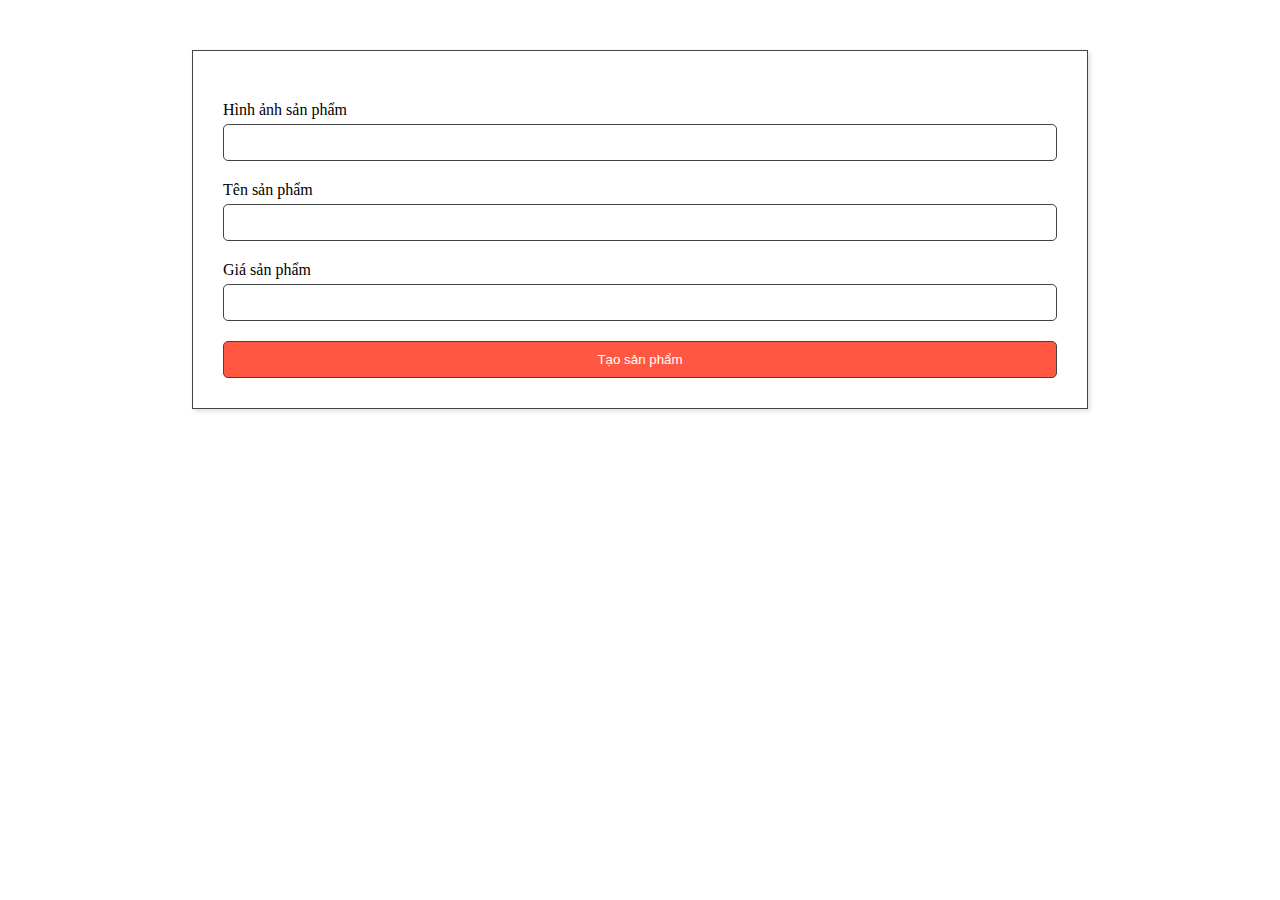
<file: admin.html>
<!DOCTYPE html>
<html lang="en">

<head>
    <meta charset="UTF-8">
    <meta name="viewport" content="width=device-width, initial-scale=1.0">
    <title>Admin</title>
    <script src="sanpham.js"></script>
    <style>
        * {
            box-sizing: border-box;
            padding: 0;
            margin: 0;
        }

        .themsp {
            display: flex;
            flex-direction: column;
            width: 70%;
            border: 1px solid #444;
            margin: auto;
            padding: 30px;
            margin-top: 50px;
            box-shadow: 2px 2px 5px #ddd;
        }

        .themsp label input {
            width: 100%;

        }

        .themsp label {
            margin-top: 20px;
        }

        .themsp input {
            margin-top: 5px;
            padding: 10px 20px;
            border: 1px solid #444;
            border-radius: 5px;

        }

        .themsp button {
            width: 100%;
            margin-top: 20px;
            padding: 10px 20px;
            border: 1px solid #444;
            border-radius: 5px;
            background-color: #ff5741;
            color: white;
        }

        .themsp button:hover {
            background-color: #f6432d;
        }
    </style>
</head>

<body>
    <div class="themsp">
        <label for="imgsp">Hình ảnh sản phẩm</label>
        <input type="text" id="imgsp">

        <label for="tensp">Tên sản phẩm</label>
        <input type="text" id="tensp">

        <label for="giasp">Giá sản phẩm</label>
        <input type="number" id="giasp">

        <button onclick="onclicktaosanpham()">Tạo sản phẩm</button>
    </div>
    <script>
    </script>
</body>

</html>
</file>
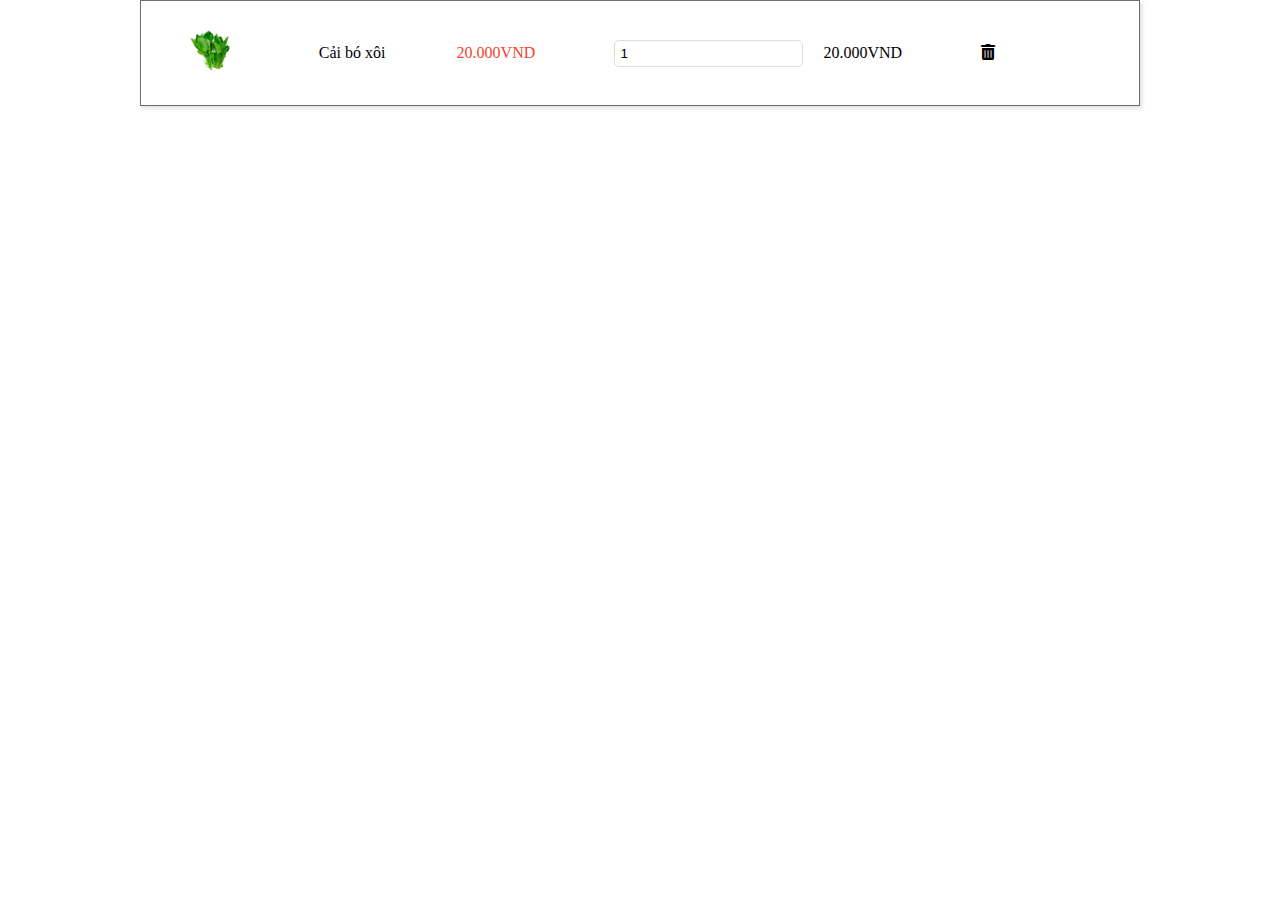
<file: giohang.html>
<!DOCTYPE html>
<html lang="en">

<head>
    <meta charset="UTF-8">
    <meta name="viewport" content="width=device-width, initial-scale=1.0">
    <link rel="stylesheet" href="https://cdnjs.cloudflare.com/ajax/libs/font-awesome/5.10.2/css/all.min.css" />
    <script src="sanpham.js"></script>
    <title>Giỏ Hàng</title>
    <style>
        * {
            box-sizing: border-box;
            padding: 0;
            margin: 0;
        }

        .gio-hang {
            border: 1px solid rgb(110, 110, 110);
            box-shadow: 2px 2px 4px #ddd;
            padding: 20px;
            margin: auto;
            max-width: 1000px;
        }

        img {
            width: 100%;
        }

        input {
            padding: 5px;
            border: 1px solid #ddd;
            border-radius: 5px;
        }

        .item-gio-hang {
            display: flex;
            flex-direction: row;
            align-items: center;
        }

        .item-gio-hang .img-gio-hang img {
            width: 60px;
            height: 60px;
        }

        .item-gio-hang .img-gio-hang,
        .soluong,
        .hanhdong,
        .tongtien {
            flex: 1;
            margin-left: 20px;
        }

        .item-gio-hang .gia-san-pham {
            flex: 1;
        }

        .item-gio-hang .ten-san-pham {
            flex: 1;
        }

        .item-gio-hang .gia-san-pham {
            font-size: 16px;
            color: #f6432d;
        }

        .item-gio-hang .hanhdong i:hover {
            color: #f6432d;
        }
    </style>
</head>

<body>
    <div class="gio-hang">
        <div class="item-gio-hang">
            <div class="img-gio-hang">
                <img src="./public/caiboxoi.jpg">
            </div>
            <p class="ten-san-pham">Cải bó xôi</p>
            <div class="gia-san-pham">20.000VND</div>
            <input type="number" class="soluong" value="1">
            <p class="tongtien">20.000VND</p>
            <div class="hanhdong">
                <i class="fas fa-trash-alt"></i>
            </div>
        </div>

    </div>
    <script>
    </script>
</body>

</html>
</file>
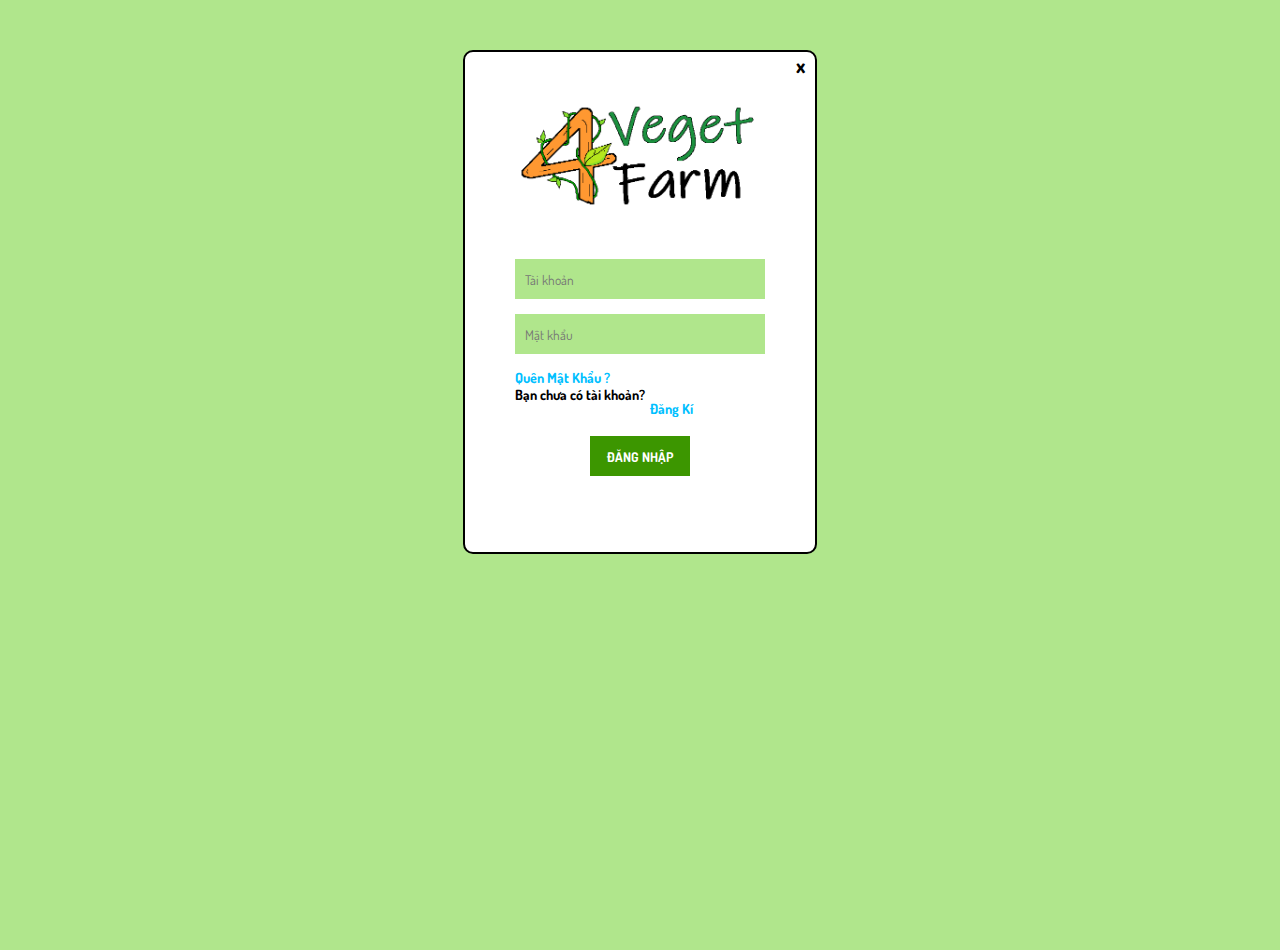
<file: login.html>
<html>
    <head>
        <link rel="shortcut icon" href="/LogoShortcut.png" />
        <title>Veget4Farm</title>
        <link rel="stylesheet" href="./public/main.css">
        <link rel="stylesheet" href="login-register.css">
        <meta http-equiv="Content-Type" content="text/html; charset=UTF-8" />
        <meta name="viewport" content="width=device-width, initial-scale=1.0">
        <script src="sanpham.js"></script>
    </head>
    <body>
        <main>
            <div class="login" >
                <a class="out" href="index.html">x</a>
                <form>
                    <img id="login-logo" src="Logo.png" width="250px">
                    <div class="taikhoan-matkhau">
                        <input class="tai-khoan" type="text" id="userlogin" placeholder="Tài khoản">
                        <input class="mat-khau" type="password" id="passlogin" placeholder="Mật khẩu">
                        <a id="quen-mat-khau" href="#">Quên Mật Khẩu ?</a>
                        <div>
                            <p id="label-dang-ki">Bạn chưa có tài khoản?</p> 
                            <a id="dang-ki" href="register.html">Đăng Kí</a>
                        </div>
                    </div>
                    <button id="login-button" type="button" onclick="onclicklogin()">ĐĂNG NHẬP</button>
                </form>
            </div>
        </main>
    </body>
</html>
</file>
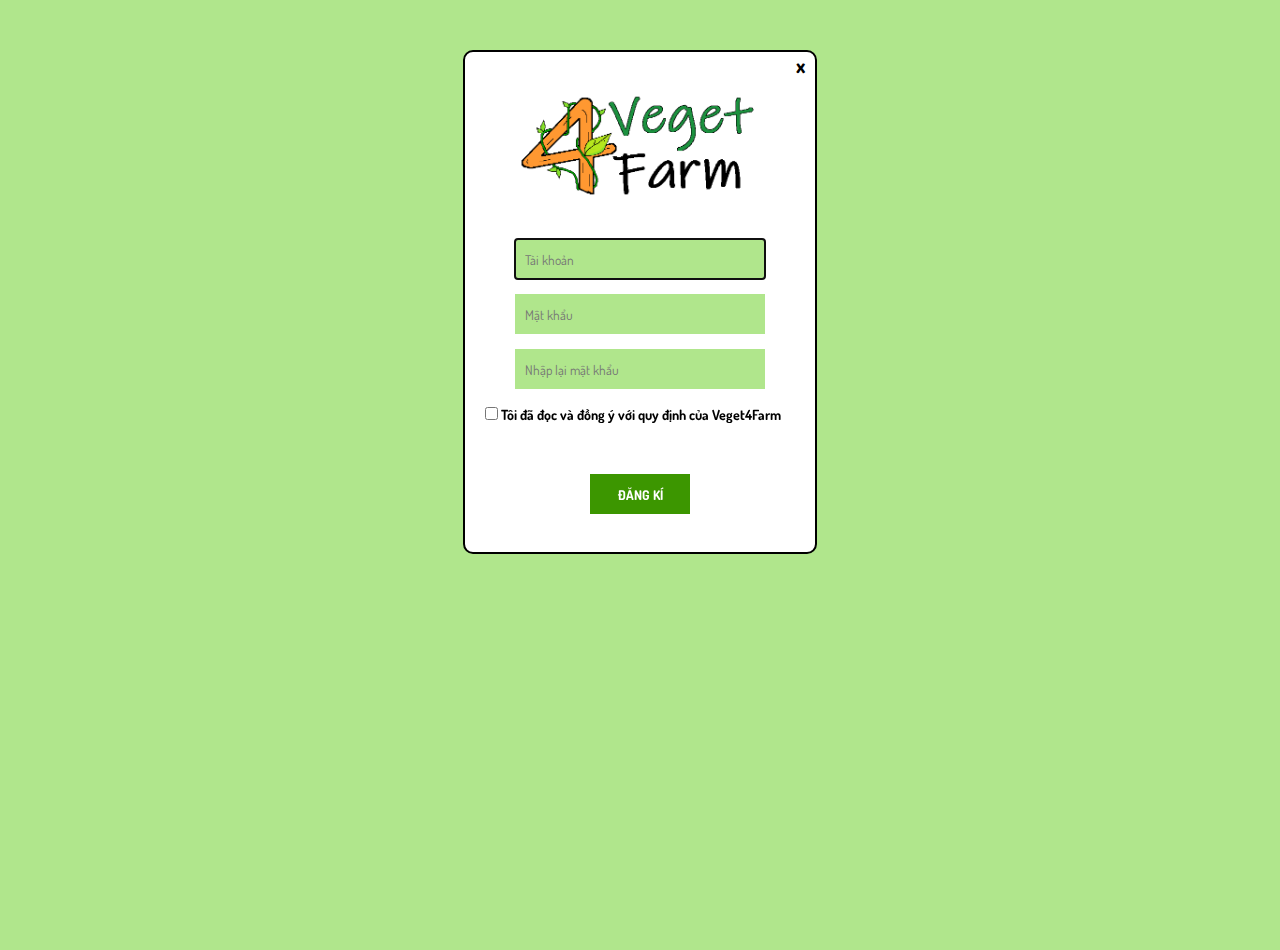
<file: register.html>
<html>

<head>
    <link rel="shortcut icon" href="img/LogoShortcut.png" />
    <title>Veget4Farm</title>
    <link rel="stylesheet" href="./public/main.css">
    <link rel="stylesheet" href="./public/login-register.css">
    <meta http-equiv="Content-Type" content="text/html; charset=UTF-8" />
    <meta name="viewport" content="width=device-width, initial-scale=1.0">
    <script src="sanpham.js"></script>
</head>

<body>
    <main>
        <div class="register">
            <a class="out" href="index.html">x</a>
            <form>
                <img id="register-logo" src="Logo.png" width="250px">
                <div class="taikhoan-matkhau">
                    <input class="tai-khoan" type="text" id="username" required autofocus placeholder="Tài khoản">
                    <input class="mat-khau" type="password" id="password" required placeholder="Mật khẩu">
                    <input class="mat-khau" type="password" id="checkpassword" required placeholder="Nhập lại mật khẩu">
                    <div class="xac-nhan">
                        <input id="xac-nhan" type="checkbox" value="" required>
                        <label id="label-xac-nhan">Tôi đã đọc và đồng ý với quy định của Veget4Farm</label>
                    </div>
                </div>
                <button id="login-button" type="button" onclick="onclicktaouser()">ĐĂNG KÍ</button>
            </form>
        </div>
    </main>
</body>  
</html>
</file>
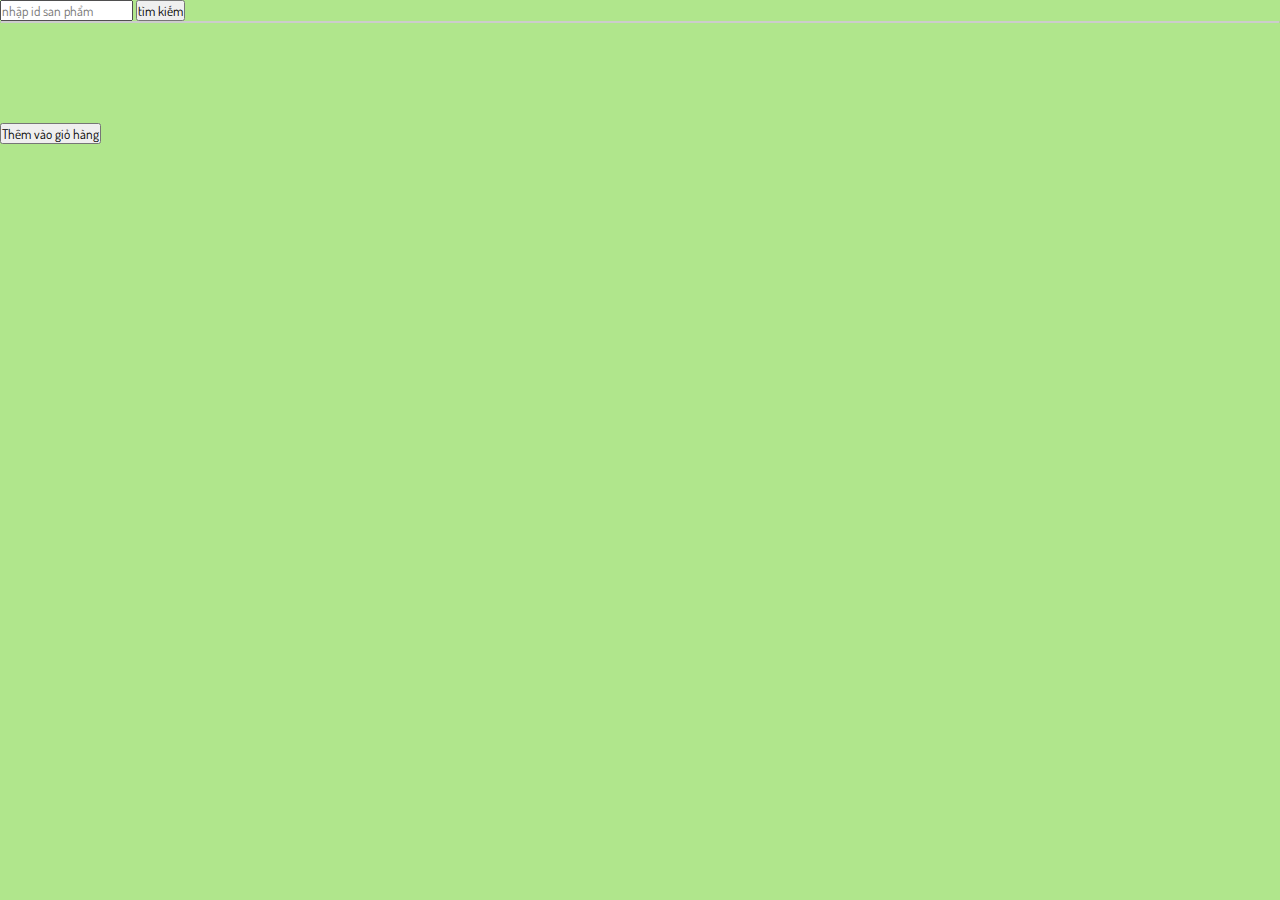
<file: sanpham.html>
<!DOCTYPE html>
<html lang="en">

<head>
    <meta charset="UTF-8">
    <meta name="viewport" content="width=device-width, initial-scale=1.0">
    <title>Document</title>
    <link rel="stylesheet" href="./public/main.css">
    <script src="sanpham.js"></script>
<body>
    <input type="text" id="idsanpham" placeholder="nhập id san phẩm">
    <button onclick="onclicktimkiemsanpham()" class="btn">tìm kiếm</button>
    <div class="info">
    <div id="ketqua"></div>
    </div>
    <button onclick="onclickthemvaogiohang('1111')" class="themsanphamvaogiohang">Thêm vào giỏ hàng</button>
    <script>
    </script>
</body>

</html>
</file>
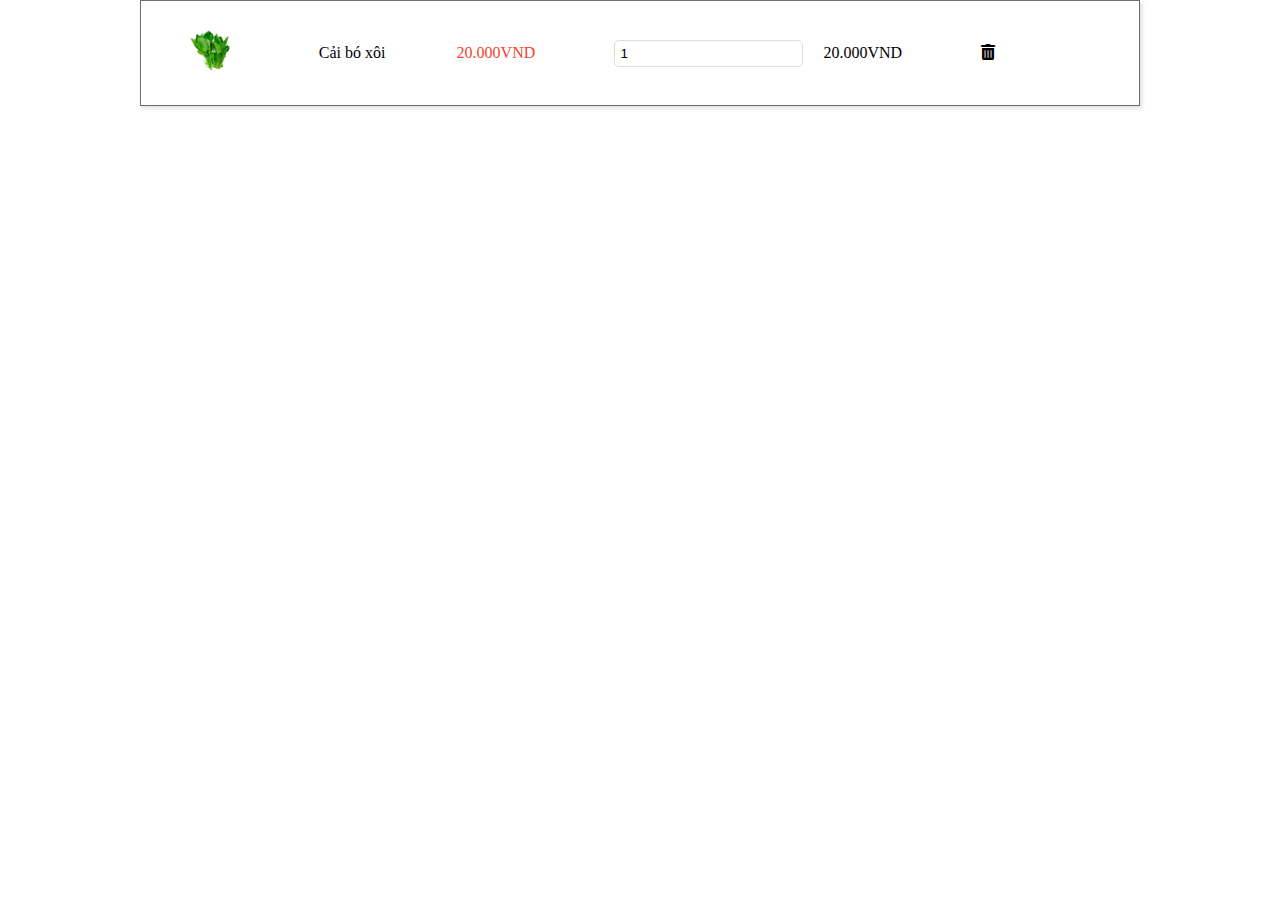
<file: html/giohang.html>
<!DOCTYPE html>
<html lang="en">

<head>
    <meta charset="UTF-8">
    <meta name="viewport" content="width=device-width, initial-scale=1.0">
    <link rel="stylesheet" href="https://cdnjs.cloudflare.com/ajax/libs/font-awesome/5.10.2/css/all.min.css" />
    <script src="sanpham.js"></script>
    <title>Giỏ Hàng</title>
    <style>
        * {
            box-sizing: border-box;
            padding: 0;
            margin: 0;
        }

        .gio-hang {
            border: 1px solid rgb(110, 110, 110);
            box-shadow: 2px 2px 4px #ddd;
            padding: 20px;
            margin: auto;
            max-width: 1000px;
        }

        img {
            width: 100%;
        }

        input {
            padding: 5px;
            border: 1px solid #ddd;
            border-radius: 5px;
        }

        .item-gio-hang {
            display: flex;
            flex-direction: row;
            align-items: center;
        }

        .item-gio-hang .img-gio-hang img {
            width: 60px;
            height: 60px;
        }

        .item-gio-hang .img-gio-hang,
        .soluong,
        .hanhdong,
        .tongtien {
            flex: 1;
            margin-left: 20px;
        }

        .item-gio-hang .gia-san-pham {
            flex: 1;
        }

        .item-gio-hang .ten-san-pham {
            flex: 1;
        }

        .item-gio-hang .gia-san-pham {
            font-size: 16px;
            color: #f6432d;
        }

        .item-gio-hang .hanhdong i:hover {
            color: #f6432d;
        }
    </style>
</head>

<body>
    <div class="gio-hang">
        <div class="item-gio-hang">
            <div class="img-gio-hang">
                <img src="../public/caiboxoi.jpg">
            </div>
            <p class="ten-san-pham">Cải bó xôi</p>
            <div class="gia-san-pham">20.000VND</div>
            <input type="number" class="soluong" value="1">
            <p class="tongtien">20.000VND</p>
            <div class="hanhdong">
                <i class="fas fa-trash-alt"></i>
            </div>
        </div>

    </div>
    <script>
    </script>
</body>

</html>
</file>
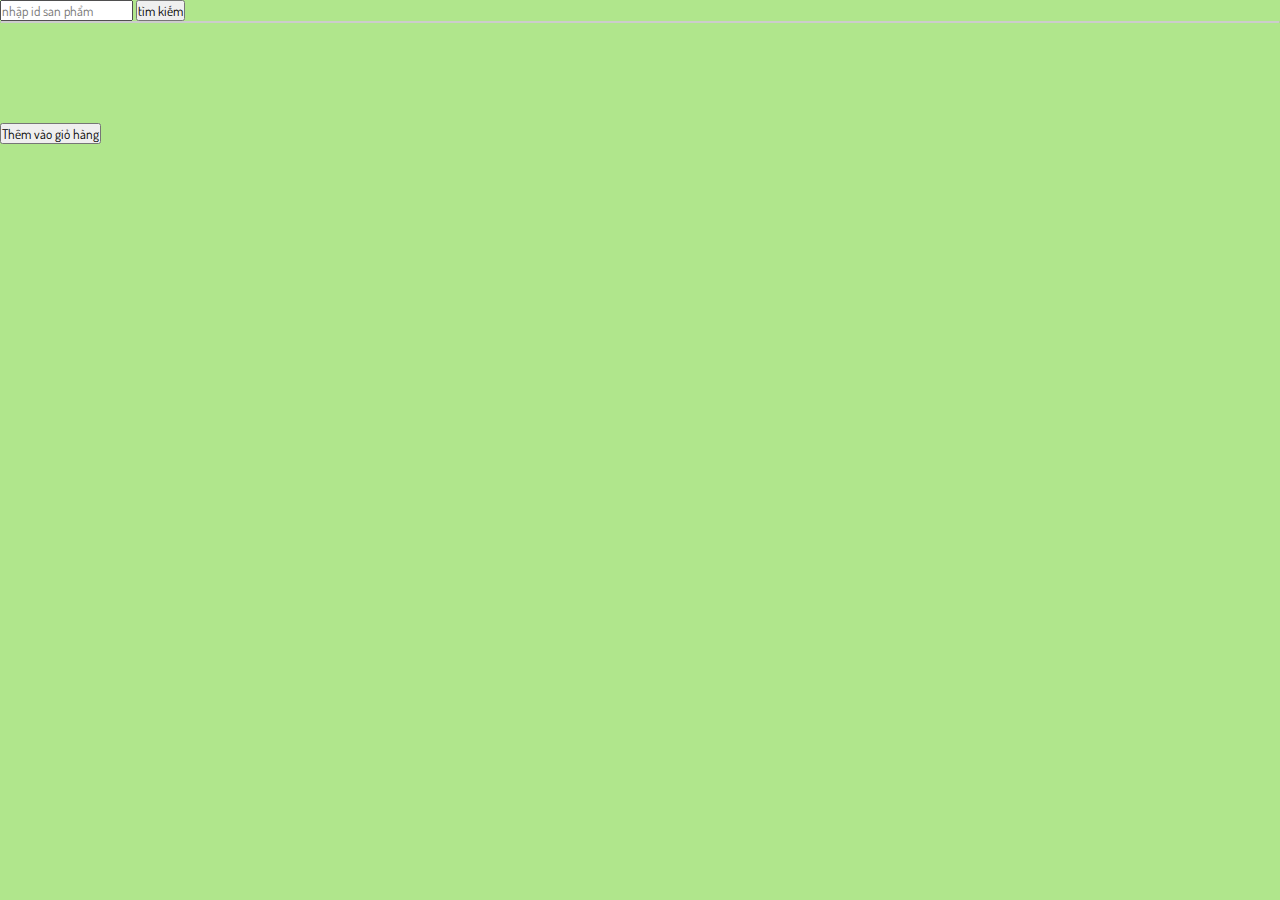
<file: html/sanpham.html>
<!DOCTYPE html>
<html lang="en">

<head>
    <meta charset="UTF-8">
    <meta name="viewport" content="width=device-width, initial-scale=1.0">
    <title>Document</title>
    <link rel="stylesheet" href="../public/main.css">
    <script src="sanpham.js"></script>
<body>
    <input type="text" id="idsanpham" placeholder="nhập id san phẩm">
    <button onclick="onclicktimkiemsanpham()" class="btn">tìm kiếm</button>
    <div class="info">
    <div id="ketqua"></div>
    </div>
    <button onclick="onclickthemvaogiohang('1111')" class="themsanphamvaogiohang">Thêm vào giỏ hàng</button>
    <script>
    </script>
</body>

</html>
</file>
<file: login-register.css>
@import url('https://fonts.googleapis.com/css2?family=Open+Sans&family=Roboto&display=swap');
@import url('https://fonts.googleapis.com/css2?family=Dosis:wght@200;300;400;500;600;700;800&display=swap');
:root{
    --color1: rgb(207, 255, 99);
    --color2: rgb(176, 230, 140);
    --color3: rgb(250, 152, 49);
    --color4: rgb(255, 202, 99);
    --color5: rgb(28, 145, 63);
    --color6: rgb(60, 150, 0);

    /* --color2: rgb(220, 243, 150); */
    /* --color6: rgb(173, 231, 0); */
}
*{
    font-family: Calibri, 'Dosis', 'Open Sans', sans-serif ;
}
.out{
    text-decoration: none;
    font-weight: bolder;
    color: black;
    font-size: 20px;
    float: right;
    margin-right: 10px;
}
.login, .register{
    width: 350px;
    height: 500px;
    border: black solid 2px;
    border-radius: 10px;
    background-color: white;
}
#login-logo, .login, #register-logo, .register{
    display: block;
    margin: 50px auto;
}
#register-logo{
    margin: unset;
    margin: 40px auto;
}
.tai-khoan, .mat-khau{
    border: unset;
    height: 40px;
    width: 250px;
    background-color: var(--color2);
    display: block;
    margin: 0px auto 15px;
    padding-left: 10px;
}
#quen-mat-khau{
    margin-left: 50px;
    text-decoration: none;
    color: rgb(0, 191, 255);
    font-size: 14px;
    font-weight: bolder;
}
#dang-ki, #label-dang-ki{
    float: left;
}
#label-dang-ki{
    font-weight: bolder;
    margin-left: 50px;
    font-size: 14px;
    float: left;
}
#dang-ki{
    padding-left: 5px;
    float: left;
    text-decoration: none;
    color: rgb(0, 191, 255);
    font-weight: bolder;
    font-size: 14px;
    margin: 14px 0px;
}
#login-button, #register-button{
    width: 100px;
    height: 40px;
    border: unset;
    color: white;
    font-weight: bolder;
    background-color: var(--color6);
    display: block;
    margin: 50px auto;
}
#register-button{
    margin: unset;
    margin: 20px auto;
}
#xac-nhan{
    margin-left: 20px;
}
#label-xac-nhan{
    font-size: 14px;
    font-weight: bolder;
}
@media (max-width: 739px) {
    .login, .register{
        width: auto;
        height: auto;
    }
}
@media (max-width: 320px) {
    .tai-khoan, .mat-khau{
        width: 200px;
    }
    #register-logo, #login-logo{
        width: 200px;
    }
    #quen-mat-khau, #label-dang-ki{
        margin-left: 35px;
    }
}
</file>
<file: public/login-register.css>
@import url('https://fonts.googleapis.com/css2?family=Open+Sans&family=Roboto&display=swap');
@import url('https://fonts.googleapis.com/css2?family=Dosis:wght@200;300;400;500;600;700;800&display=swap');
:root{
    --color1: rgb(207, 255, 99);
    --color2: rgb(176, 230, 140);
    --color3: rgb(250, 152, 49);
    --color4: rgb(255, 202, 99);
    --color5: rgb(28, 145, 63);
    --color6: rgb(60, 150, 0);

    /* --color2: rgb(220, 243, 150); */
    /* --color6: rgb(173, 231, 0); */
}
*{
    font-family: Calibri, 'Dosis', 'Open Sans', sans-serif ;
}
.out{
    text-decoration: none;
    font-weight: bolder;
    color: black;
    font-size: 20px;
    float: right;
    margin-right: 10px;
}
.login, .register{
    width: 350px;
    height: 500px;
    border: black solid 2px;
    border-radius: 10px;
    background-color: white;
}
#login-logo, .login, #register-logo, .register{
    display: block;
    margin: 50px auto;
}
#register-logo{
    margin: unset;
    margin: 40px auto;
}
.tai-khoan, .mat-khau{
    border: unset;
    height: 40px;
    width: 250px;
    background-color: var(--color2);
    display: block;
    margin: 0px auto 15px;
    padding-left: 10px;
}
#quen-mat-khau{
    margin-left: 50px;
    text-decoration: none;
    color: rgb(0, 191, 255);
    font-size: 14px;
    font-weight: bolder;
}
#dang-ki, #label-dang-ki{
    float: left;
}
#label-dang-ki{
    font-weight: bolder;
    margin-left: 50px;
    font-size: 14px;
    float: left;
}
#dang-ki{
    padding-left: 5px;
    float: left;
    text-decoration: none;
    color: rgb(0, 191, 255);
    font-weight: bolder;
    font-size: 14px;
    margin: 14px 0px;
}
#login-button, #register-button{
    width: 100px;
    height: 40px;
    border: unset;
    color: white;
    font-weight: bolder;
    background-color: var(--color6);
    display: block;
    margin: 50px auto;
}
#register-button{
    margin: unset;
    margin: 20px auto;
}
#xac-nhan{
    margin-left: 20px;
}
#label-xac-nhan{
    font-size: 14px;
    font-weight: bolder;
}
@media (max-width: 739px) {
    .login, .register{
        width: auto;
        height: auto;
    }
}
@media (max-width: 320px) {
    .tai-khoan, .mat-khau{
        width: 200px;
    }
    #register-logo, #login-logo{
        width: 200px;
    }
    #quen-mat-khau, #label-dang-ki{
        margin-left: 35px;
    }
}
</file>
<file: public/main.css>
@import url(https://netdna.bootstrapcdn.com/font-awesome/4.7.0/css/font-awesome.css);
@import url('https://fonts.googleapis.com/css2?family=Open+Sans&family=Roboto&display=swap');
@import url('https://fonts.googleapis.com/css2?family=Dosis&display=swap');
:root {
    --color1: rgb(207, 255, 99);
    --color2: rgb(176, 230, 140);
    --color3: rgb(250, 152, 49);
    --color4: rgb(255, 202, 99);
    --color5: rgb(28, 145, 63);
    --color6: rgb(60, 150, 0);
    /* --color2: rgb(220, 243, 150); */
    /* --color6: rgb(173, 231, 0); */
}

html {
    background-color: var(--color2);
}

header.topheader {
    display: flex;
    flex-direction: row;
    position: fixed;
    justify-content: flex-end;
    border:1.5px solid #ccc;
    top: 0;
    left: 70px;
    right: 70px;
    width: auto;
    padding: 0px;
    background-color: #3c9600;
}
.search-bar-gio-hang {
    display: flex;
    flex-direction: row;
    float: right;
}

.search-bar {
    margin: 6px 0px;
    padding: 2px;
    border: whitesmoke solid 2px;
    border-radius: 10px;
    background: whitesmoke;
}

#search {
    width: 200px;
    border: 0px;
    background-color: whitesmoke;
}

.search-bar::after {
    font-size: 16px;
    font-family: FontAwesome;
    content: "\f002";
}

.gio-hang::before {
    margin-top: 5px;
    font-size: 30px;
    display: flex;
    font-family: FontAwesome;
    content: "\f07a";
}

main {
    height: 100%;
    margin: 40px 70px 0px;
}

.logo {
    margin: 120px 70px 40px;
}

#logo {
    display: block;
    margin: auto;
}

.label {
    height: 40px;
    width: 80px;
    padding: 1px 20px;
    background-color: var(--color6);
    border-radius: 10px;
    margin: 5px 20px;
    border:1.5px solid #ccc;
}

.label-content {
    font-weight: bolder;
    margin: 8px auto;
    font-size: 20px;
    text-align: center;
    color: whitesmoke;
}

.info {
    display: flex;
    justify-content: center;
    flex-direction: row;
    flex-wrap: wrap;
    background-color: var(--color6);
    height: auto;
    border-radius: 20px;
    margin-bottom: 100px;
    border:1.5px solid #ccc;
}

.product {
    background-color: white;
    height: auto;
    border-radius: 20px;
    margin: 50px 50px;
}

.img-product {
    margin-top: 20px;
}

.name-product, .price-product {
    text-align: center;
    margin: unset;
    font-weight: bold;
}

.detail {
    font-weight: bolder;
    color: whitesmoke;
    background-color: var(--color5);
    display: block;
    margin: 0px auto;
}

@media (max-width: 1080px) {
    .label {
        height: auto;
        
    }
}

@media (max-width: 739px) {
    .label {
        height: auto;
        padding: 10px;
        margin: 5px;
    }
    .label-content {
        margin: 0px auto;
    }
    #search {
        width: 150px;
    }
    .logo {
        margin: 120px 0px 40px;
    }
}

@media (max-width: 360px) {
    #search {
        width: 100px;
    }
}

@media (max-width: 320px) {
    #logo {
        width: 250px;
    }
}

@media (max-width: 280px) {
    .nav-content {
        font-size: 12px;
        margin: 0px;
    }
    .label {
        width: 40px;
    }
}

* {
    margin: 0;
    padding: 0;
    font-family: Calibri, 'Dosis', 'Open Sans', sans-serif;
}

header nav.main-menu {
    width: 100%;
    display: flex;
    justify-content: flex-end;
}

header nav.main-menu ul {
    list-style: none;
}

header nav.main-menu ul li {
    float: left;
    position: relative;
}

header nav.main-menu ul li a {
    display: inline-block;
        text-decoration: none;
        padding: 10px 15px;
        color: rgb(255, 255, 255);
        font-size: 16px;
        font-weight: bold;
        margin: 5px;
}

header nav.main-menu ul li a:hover {
    background-color: whitesmoke;
    border-radius: 5px;
    color: var(--color5);
}
header nav.main-menu ul li:hover ul{
   display: flex;
   flex-direction: row;
   justify-content: space-between;
   border-radius: 3px;
}
header nav.main-menu  ul li:last-child{
    border: none;
}
header nav.main-menu > ul > li > ul {
    display: none;
    position: absolute;
    padding: auto;
    height: 50px;
    width: 200%;
    background-color: #3c8500;
}
header p {
    display: inline-block;
    text-decoration: none;
    padding: 10px 15px;
    color: rgb(255, 255, 255);
    font-weight: bolder;
    font-size: 20px;
}

header div.icon-bar {
    padding: 10px 15px;
    display: none;
}

.icon-bar label {
    color: white;
    font-size: 24px;
    font-weight: bold;
}

input#ck {
    display: none;
}

input#ck:checked+ul {
    display: block;
}

@media screen and (max-width: 640px) {
    header nav.main-menu ul {
        display: none;
    }
    header nav.main-menu ul li {
        float: none;
        text-align: right;
    }
    header nav.main-menu ul li a {
        display: inline-block;
        text-decoration: none;
        padding: 10px 15px;
        color: rgb(255, 255, 255);
        font-size: 16px;
        font-weight: bold;
        margin: 5px;
    }
    header nav.main-menu ul li a:hover {
        background-color: whitesmoke;
        border-radius: 5px;
        color: var(--color5);
    }
    header nav.main-menu > ul > li > ul {
        display: none;
        position: absolute;
        padding: auto;
        width: 250px;
        height: 49px;
        top: 0px;
        right: 100px;
        background-color: #3c8500;
    }
    header nav.main-menu ul li:hover ul{
        display: flex;
        flex-direction: row;
        justify-content: space-between;
        border-radius: 3px;
     }
    header nav.main-menu div.icon-bar {
        padding: 10px 15px;
        display: block;
    }
    header nav.main-menu {
        width: 40%;
        display: flex;
        flex-direction: column;
        text-align: right;
    }
    header nav.main-menu p {
        display: inline-block;
        text-decoration: none;
        color: white;
        padding: 10px 15px;
    }
    header.topheader {
        display: flex;
        flex-direction: row;
        position: fixed;
        justify-content: space-between;
        background-color: #3c9600;
        top: -2;
        left: 3%;
        right: 3%;
        width: auto;
        padding: 10px 0px;
    }
    main {
        height: 100%;
        margin: 40px 3% 0px;
    }
}
</file>
